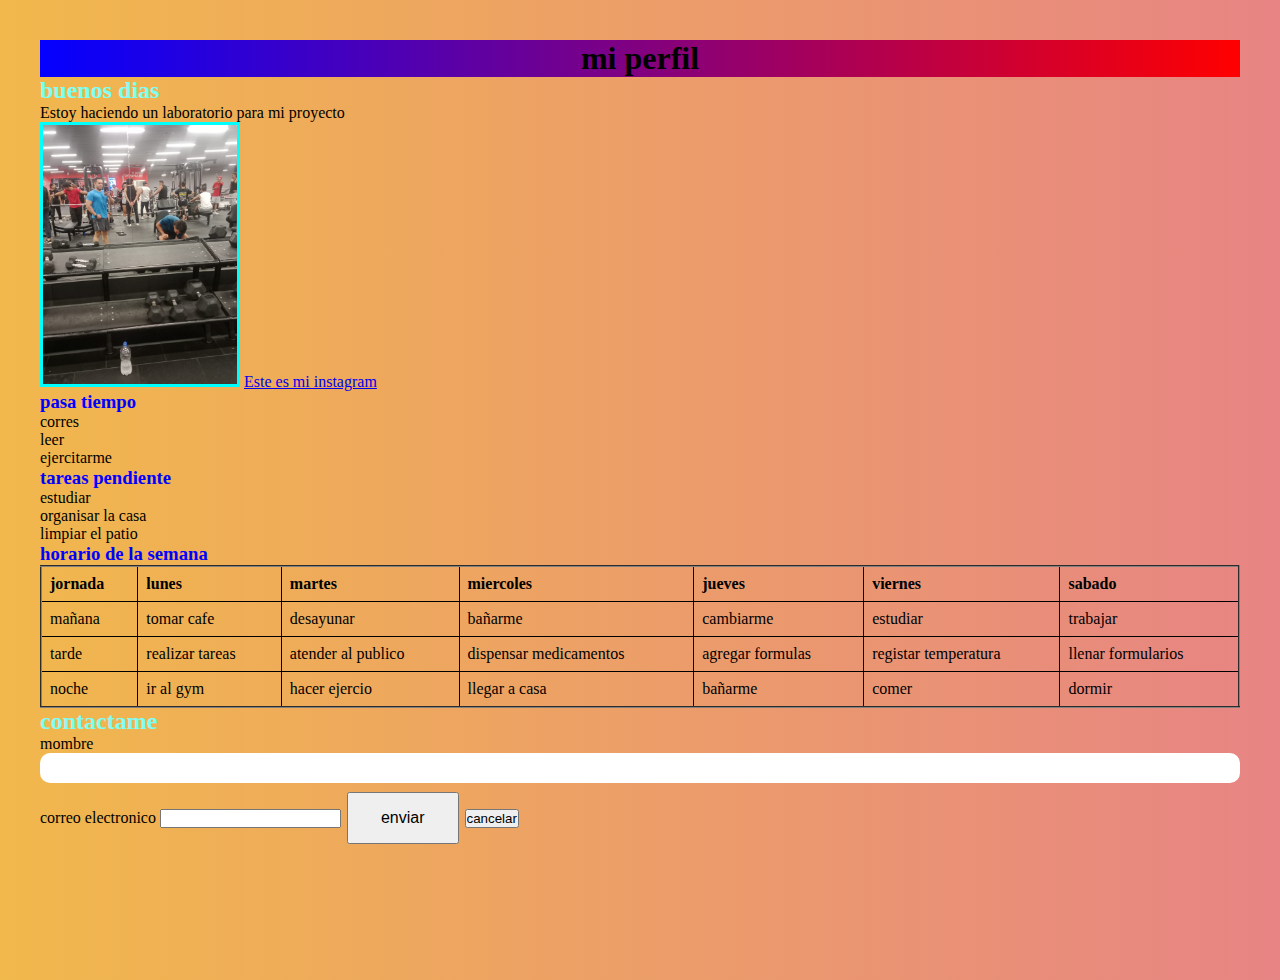
<file: index.html>
<!DOCTYPE html>
<html lang="es">
<head>
    <meta charset="UTF-8">
    <meta name="viewport" content="width=device-width, initial-scale=1.0">
    <title>Document</title>
    <link rel="stylesheet" href="estilo.css">
</head>
<body>
    <h1> mi perfil</h1>
    <h2>buenos dias</h2>
    <p>Estoy haciendo un laboratorio para mi proyecto</p>
    <img class="perfil" src= "imagen.jpg" alt="">
    
    <a href="https://www.instagram.com/daineracosta30/profilecard/?igsh=ajlzc3pxcndxZHFh"
     target="_blank" rel="">Este es mi instagram</a>
     <h3>pasa tiempo</h3>
     <ul>corres</ul>
     <ul>leer</ul>
     <ul>ejercitarme</ul>
<h3>tareas pendiente</h3>
     <ol>estudiar</ol>
     <ol>organisar la casa</ol>
     <ol>limpiar el patio</ol>
     <h3>horario de la semana</h3>
     <table border="2">
        <tr>
            <th>jornada</th>
            <th>lunes</th>
            <th>martes</th>
            <th>miercoles</th>
            <th>jueves</th>
            <th>viernes</th>
            <th>sabado</th>
        </tr>
        <tr>
            <td>mañana</td>
            <td>tomar cafe</td>
            <td>desayunar</td>
            <td>bañarme</td>
            <td>cambiarme</td>
            <td>estudiar</td>
            <td>trabajar</td>
        </tr>
        <tr>
            <td>tarde</td>
            <td>realizar tareas</td>
            <td>atender al publico</td>
            <td>dispensar medicamentos</td>
            <td>agregar formulas</td>
            <td>registar temperatura</td>
            <td>llenar formularios</td>
        </tr>
        <tr>
            <td>noche</td>
            <td>ir al gym</td>
            <td>hacer ejercio</td>
            <td>llegar a casa</td>
            <td>bañarme</td>
            <td>comer</td>
            <td>dormir</td>
            
        </tr>
     </table>
     <h2>contactame</h2>
     <form action="">
        <label for="nom">mombre</label>
        <input type="text"id="nom" value="" required>
        <label for="ema">correo electronico</label>
        <input type="email" name="" id="ema"required>
        <input class="button" type="submit" value="enviar">
        <input type="reset" value="cancelar"

     </form>

    
</body>
</html>
</file>
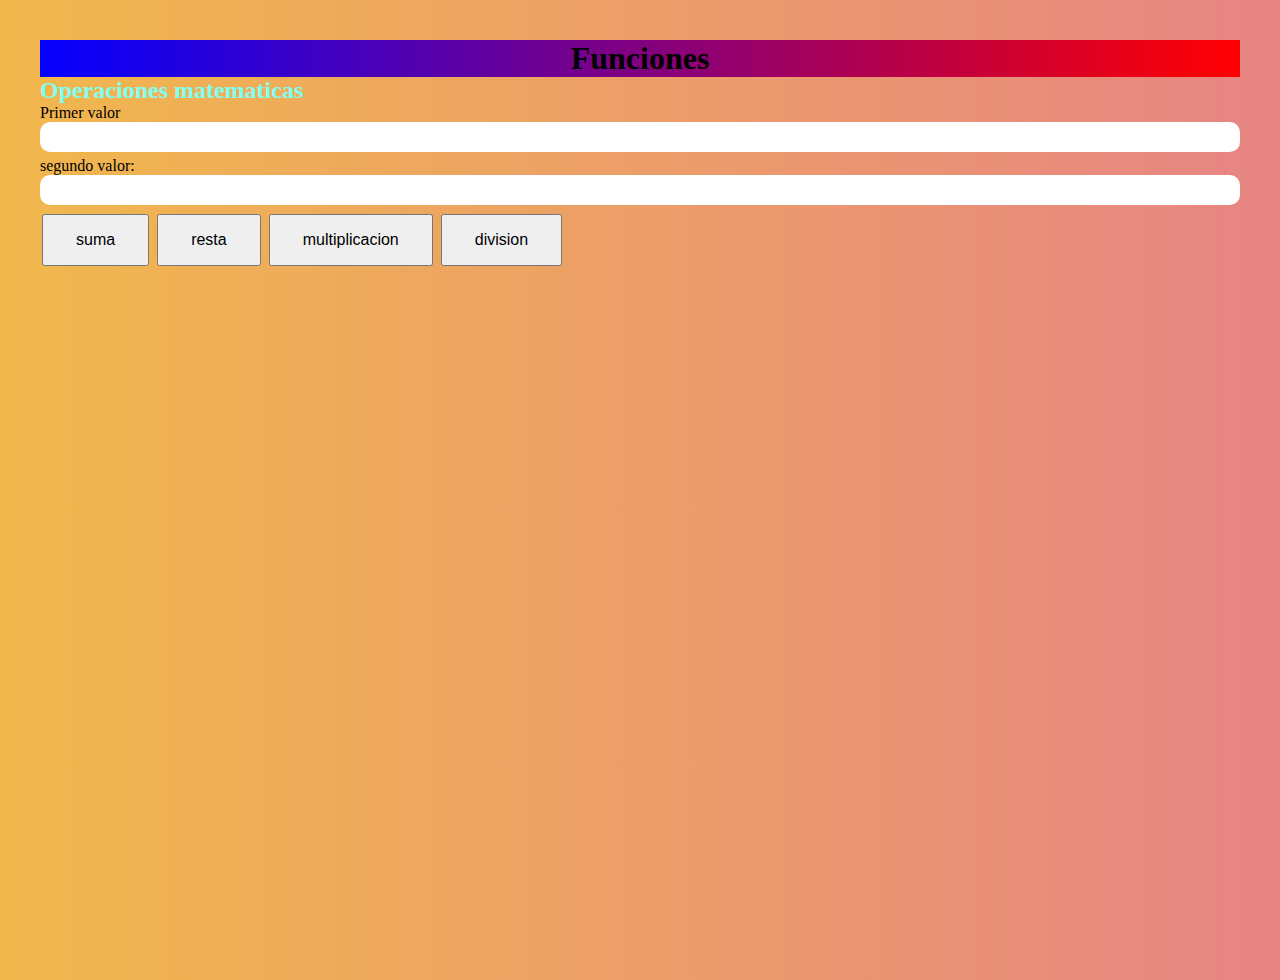
<file: lab3.html>
<!DOCTYPE html>
<html lang="es">
<head>
    <meta charset="UTF-8">
    <meta name="viewport" content="width=device-width, initial-scale=1.0">
    <title>laboratorio 3</title>
    <link rel="stylesheet" href="estilo.css">
</head>
<body>
    <h1>Funciones</h1>
    <h2>Operaciones matematicas</h2>
    <form action="#" method="get">
        <label for="">Primer valor</label>
        <input type="number" name="n1" id="n1">
        <label for="n2">segundo valor:</label>
        <input type="number" name="n2" id="n2">
        <div>
            <h2 id="resul"></h2>
        </div>
        <input type="button" class="button"  value="suma" onclick="fSumar()">
        <input type="button" class="button"  value="resta" onclick="fRestar()">
        <input type="button" class="button" value="multiplicacion" onclick="fMultiplicar()">
        <input type="button" class="button" value="division" onclick="fDividir()">
    </form>
    <script src="main.js"></script>
</body>
</html>
</file>
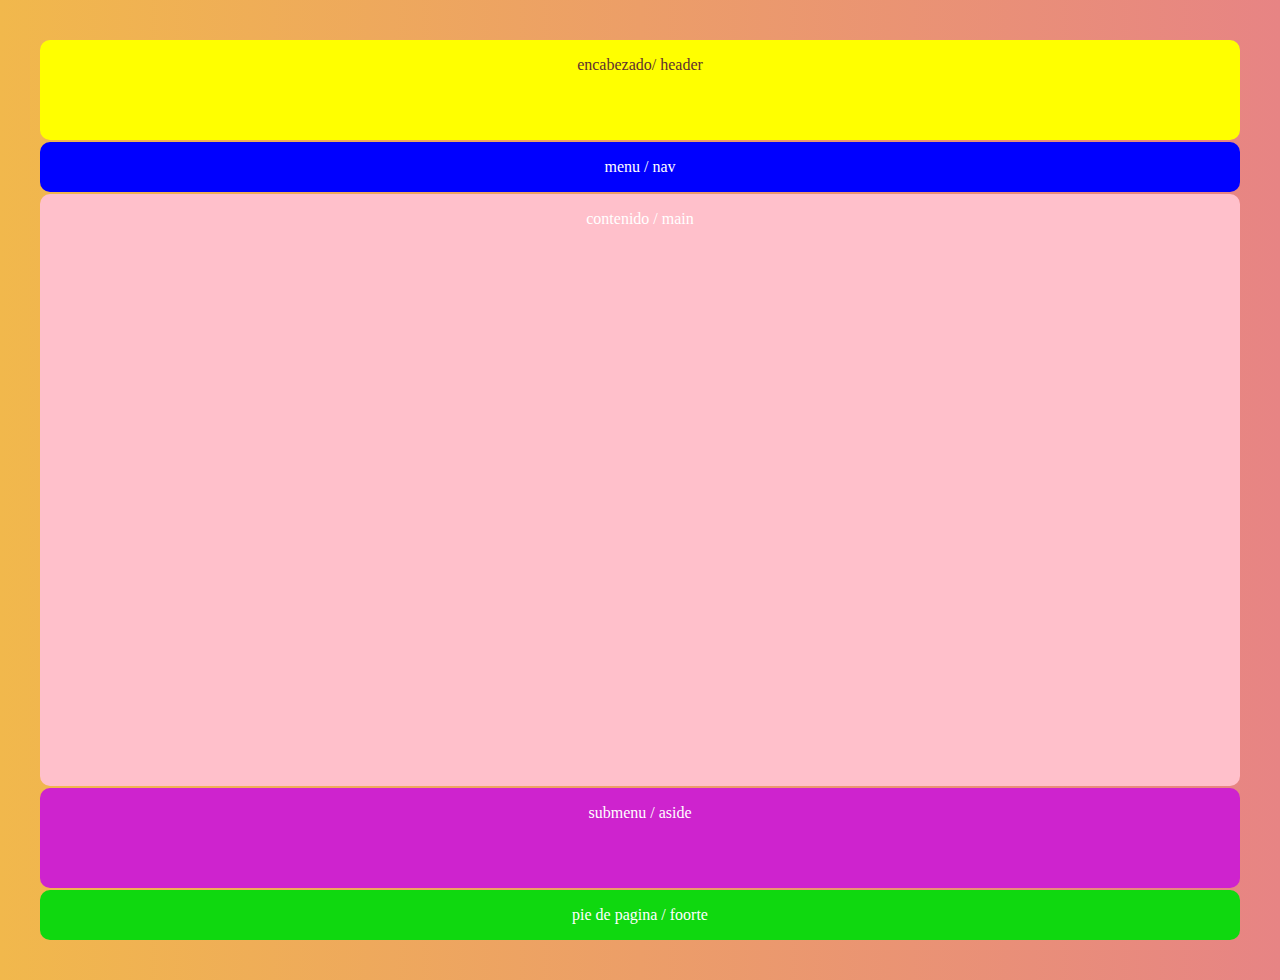
<file: principal.html>
<!DOCTYPE html>
<html lang="es">
<head>
    <meta charset="UTF-8">
    <meta name="viewport" content="width=device-width, initial-scale=1.0">
    <title>principal</title>
    <link rel="stylesheet" href="estilo.css">
</head>
<body class="page"> 
    <header class="header">encabezado/ header</header>
    <nav class="nav">menu / nav</nav>
    <main class="main">contenido / main</main>
    <aside class="aside">submenu / aside</aside>
    <footer class="foorter">pie de pagina / foorte</footer>


    

    <script type="module" src="main.js"></script>
</body>
</html>
</file>
<file: estilo.css>
*{
margin:0;
padding: 0;
box-sizing: border-box;
}
body{
    background: linear-gradient(to left, rgb(231, 132, 132),rgb(241, 184, 76)
    );margin: 40px;
    min-height: 100vh;
}
h1 {
    text-align: center;
    background: linear-gradient(to left, red, rgb(4, 0, 255));
}
.perfil {
    max-width: 200px;
     border: solid ;
     border-color: aqua;

}
h2 {
    color: rgb(127, 255, 244);
}
h3 {
    color: blue;
}


input[type="text"], input [type="email"], 
input[type="number"]
{
    min-width: 100%;
    min-height: 30px;
    margin-bottom: 5px;
    border-radius: 10px;
    border: 2px red;
}
input[type="text"]:hover, input[type="email"]:hover, 
input[type="numer"] {
    border: 2px rgb(214, 23, 23) solid;
    box-shadow: 5px 5px 10px green;
}
.button {background-color: #4CAF50 COLOR;
     WHITE;PADDING: 15PX 32PX;
      text-align: center;text-decoration: none;
       DISPLAY: inline-blok;
        font-size: 16px;margin: 4px 2px;
         cursor: pointer}

.button:hover{
    border: #555 2px solid;
    box-shadow: 5px 5px 5px #555;
    color: red
}
table {border-collapse: collapse;
width: 100%;}
td, th {border: 1px solid black; 
    text-align: left;
    padding: 8px}

  /*estilos de principal*/
  header{background: yellow;
text-align: center;
border-radius: 10px;
padding: 1rem;
color: rgb(94, 49, 49);
grid-area: header;}

nav{background: blue;
    text-align: center;
    border-radius: 10px;
    padding: 1rem;
    color: white;
grid-area: nav;}

    main{background: pink;
        text-align: center;
        border-radius: 10px;
        padding: 1rem;
        color: white;
    grid-area: main;}

        aside{background:rgb(206, 35, 206);
            text-align: center;
            border-radius: 10px;
            padding: 1rem;
            color: white;
        grid-area: aside;}

            footer{background: rgb(15, 216, 15);
                text-align: center;
                border-radius: 10px;
                padding: 1rem;
                color: white;
            grid-area: foorte;}
.page {
    display: grid;
    gap: 2px;
    grid-template: 
    "header" 100px
    "nav" 50px
    "main" auto
    "aside" 100px
    "foorte" 50px / auto;
}
@media (min-width: 769px){
    grid-template:
    "header header header" 100px
    "nav nav nav" 50px
    "main main aside" auto
    "foorte foorte foorte" 50px;}

    @media (min-width: 1024px)
    {grid-template:
        "header header header header header" 100px
        "nav main main main aside" auto
        "foorte foorte foorte foorte" 50px 
        / 20% auto auto auto 20%;
    }
</file>
